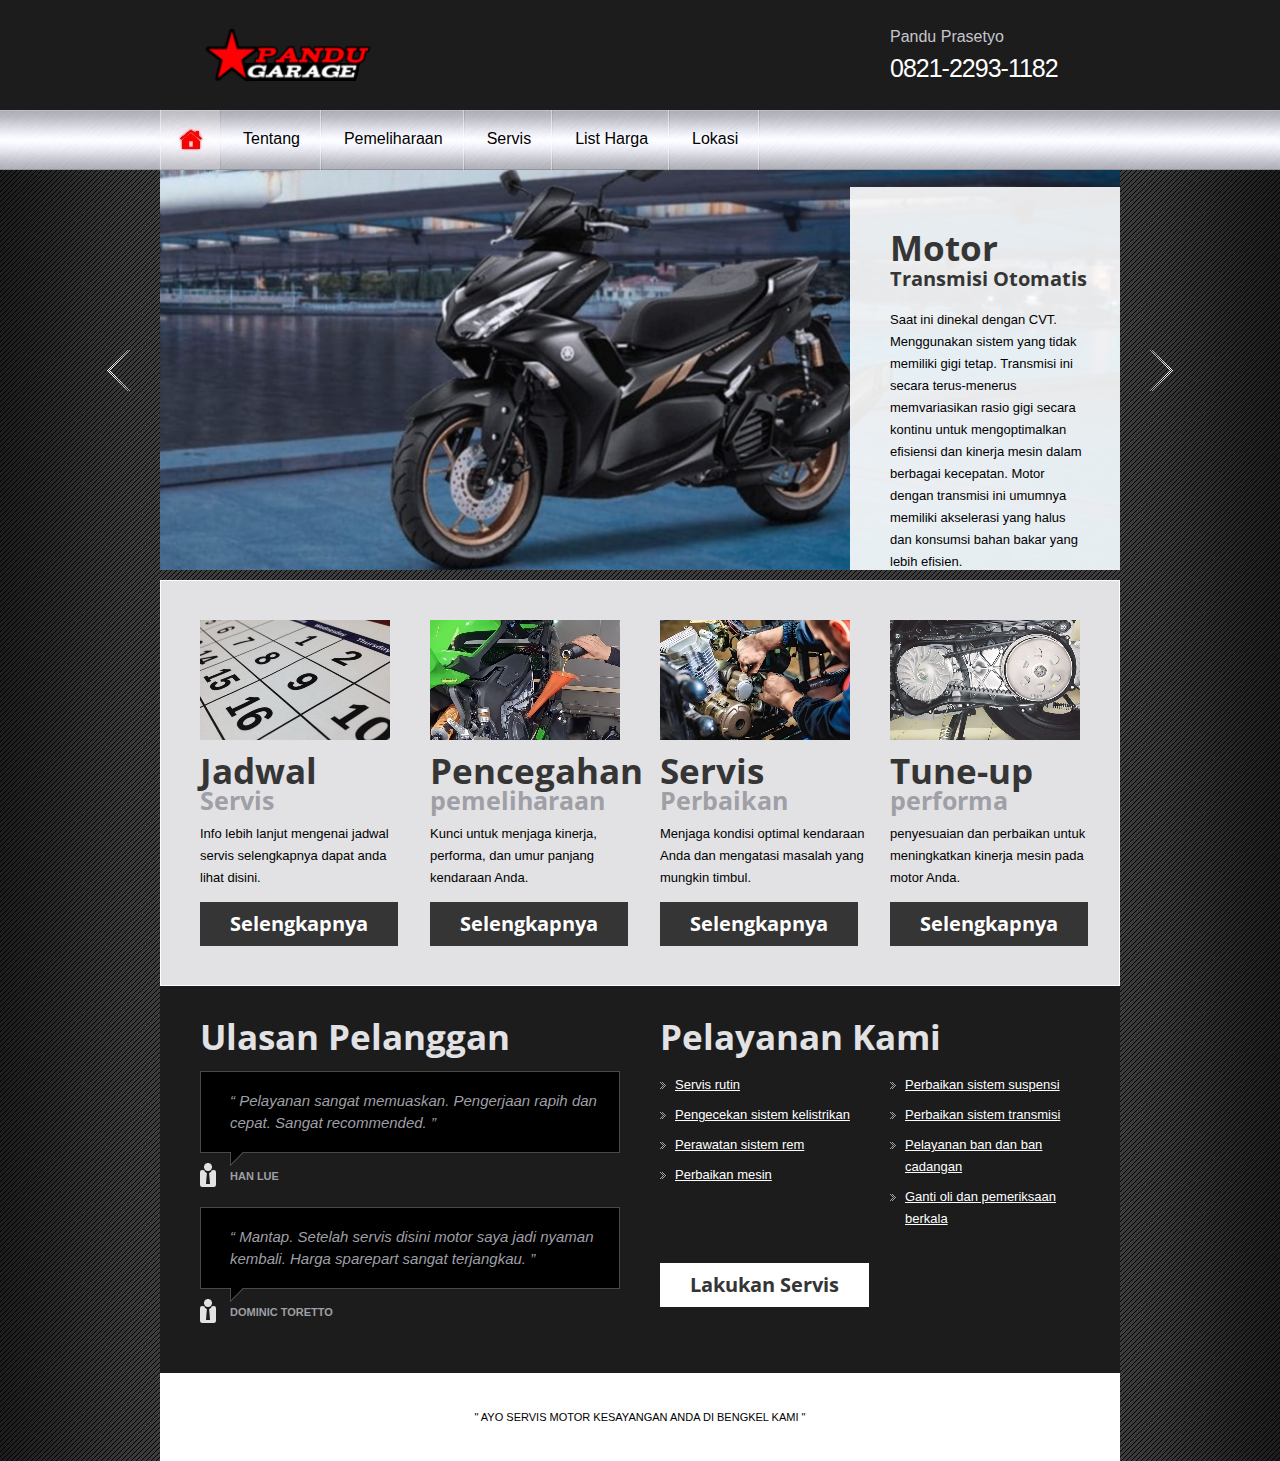
<file: index.html>
<!DOCTYPE html>
<html lang="en">
<head>
<title>Pandu Garage</title>
<meta charset="utf-8">
<link rel="stylesheet" type="text/css" media="screen" href="css/reset.css">
<link rel="stylesheet" type="text/css" media="screen" href="css/style.css">
<link rel="stylesheet" type="text/css" media="screen" href="css/slider.css">
<link href='http://fonts.googleapis.com/css?family=Open+Sans+Condensed:700,300' rel='stylesheet' type='text/css'>
<script src="js/jquery-1.7.min.js"></script>
<script src="js/jquery.easing.1.3.js"></script>
<script src="js/tms-0.4.1.js"></script>
<script>
$(document).ready(function () {
    $('.slider')._TMS({
        show: 0,
        pauseOnHover: true,
        prevBu: '.prev',
        nextBu: '.next',
        playBu: false,
        duration: 500,
        preset: 'fade',
        pagination: true, //'.pagination',true,'<ul></ul>'
        pagNums: false,
        slideshow: 8000,
        numStatus: false,
        banners: 'fromBottom', // fromLeft, fromRight, fromTop, fromBottom
        waitBannerAnimation: false,
        progressBar: false
    })
})
$(function () {
    if ($(window).width() <= 1066) {
        $("#slider .prev").css("left", "55px")
        $("#slider .next").css("right", "55px")
    }
})
</script>
<!--[if lt IE 9]>
<link href='http://fonts.googleapis.com/css?family=Open+Sans+Condensed:300' rel='stylesheet' type='text/css'>
<link href='http://fonts.googleapis.com/css?family=Open+Sans+Condensed:700' rel='stylesheet' type='text/css'>
<script type="text/javascript" src="js/html5.js"></script>
<link rel="stylesheet" type="text/css" media="screen" href="css/ie.css">
<![endif]-->
</head>
<body>
<div class="bg">
  <header>
    <div class="main wrap">
      <h1><a href="index.html"><img src="images/logo.png" alt=""></a></h1>
      <p>Pandu Prasetyo <span>0821-2293-1182 </span></p>
    </div>
    <nav>
      <ul class="menu">
        <li class="current"><a href="index.html" class="home"><img src="images/home.jpg" alt=""></a></li>
        <li><a href="Tentang.html">Tentang</a></li>
        <li><a href="Pemeliharaan.html">Pemeliharaan</a></li>
        <li><a href="Servis.html">Servis</a></li>
        <li><a href="List-Harga.html">List Harga</a></li>
        <li><a href="Lokasi.html">Lokasi</a></li>
      </ul>
      <div class="clear"></div>
    </nav>
  </header>
  <div id="slider">
    <div class="slider-block">
      <div class="slider">
        <ul class="items">
          <li><img src="images/slide-1.jpg" alt="">
            <div class="banner">
              <div><span>Motor</span><strong>Transmisi Otomatis</strong>
                <p>Saat ini dinekal dengan CVT. Menggunakan sistem yang tidak memiliki gigi tetap. Transmisi ini secara terus-menerus memvariasikan rasio gigi secara kontinu untuk mengoptimalkan efisiensi dan kinerja mesin dalam berbagai kecepatan. Motor dengan transmisi ini umumnya memiliki akselerasi yang halus dan konsumsi bahan bakar yang lebih efisien.</p>
            </div>
          </li>
          <li><img src="images/slide-2.jpg" alt="">
            <div class="banner">
              <div><span>Motor</span><strong>Transmisi Semi-Otomatis</strong>
                <p>Dikenal sebagai motor bertransmisi manual dengan kopling otomatis. Motor ini menggunakan sistem semi-otomatis di mana pengemudi masih harus memindahkan tuas gigi, tetapi kopling bekerja secara otomatis. Ini memberikan kemudahan penggunaan yang lebih tinggi daripada transmisi manual tradisional.</p>
            </div>
          </li>
          <li><img src="images/slide-3.jpg" alt="">
            <div class="banner">
              <div><span>Motor</span><strong>Transmisi Manual</strong>
                <p>Memiliki transmisi manual di mana pengemudi harus secara manual mengoperasikan kopling dan mengganti gigi dengan menggunakan tuas gigi. Transmisi manual memberikan kontrol yang lebih langsung dan fleksibilitas dalam mengubah gigi, tetapi membutuhkan keterampilan mengemudi yang lebih tinggi.</p>
            </div>
          </li>
        </ul>
      </div>
      <a href="#" class="prev"></a> <a href="#" class="next"></a> </div>
  </div>
  <section id="content">
    <div class="block-1 box-1">
      <div> <img src="images/page1-img1.jpg" alt="">
        <p class="text-1">Jadwal <strong>Servis</strong></p>
        <p class="upper">Info lebih lanjut mengenai jadwal servis selengkapnya dapat anda lihat disini.</p>
        <a href="Tentang.html" class="button">Selengkapnya</a> </div>
      <div> <img src="images/page1-img2.jpg" alt="">
        <p class="text-1">Pencegahan <strong>pemeliharaan</strong></p>
        <p class="upper">Kunci untuk menjaga kinerja, performa, dan umur panjang kendaraan Anda.</p>
        <a href="Pemeliharaan.html" class="button">Selengkapnya</a> </div>
      <div> <img src="images/page1-img3.jpg" alt="">
        <p class="text-1">Servis <strong>Perbaikan</strong></p>
        <p class="upper">Menjaga kondisi optimal kendaraan Anda dan mengatasi masalah yang mungkin timbul.</p>
        <a href="Servis.html" class="button">Selengkapnya</a> </div>
      <div class="last"> <img src="images/page1-img4.jpg" alt="">
        <p class="text-1">Tune-up <strong>performa</strong></p>
        <p class="upper">penyesuaian dan perbaikan untuk meningkatkan kinerja mesin pada motor Anda.</p>
        <a href="List-Harga.html" class="button">Selengkapnya</a> </div>
    </div>
    <div class="block-2 wrap pad-2">
      <div class="box-2">
        <h2 class="clr-1">Ulasan Pelanggan</h2>
        <div class="comments">
          <div> “ Pelayanan sangat memuaskan. Pengerjaan rapih dan cepat. Sangat recommended. ”
            <div class="comments-corner"></div>
          </div>
          <a href="#">Han Lue</a> </div>
        <div class="comments">
          <div> “ Mantap. Setelah servis disini motor saya jadi nyaman kembali. Harga sparepart sangat terjangkau. ”
            <div class="comments-corner"></div>
          </div>
          <a href="#">Dominic Toretto</a> </div>
      </div>
      <div class="box-3">
        <h2 class="clr-1">Pelayanan Kami</h2>
        <div class="wrap">
          <ul class="list-1">
            <li><a href="#">Servis rutin</a></li>
            <li><a href="#">Pengecekan sistem kelistrikan</a></li>
            <li><a href="#">Perawatan sistem rem</a></li>
            <li><a href="#">Perbaikan mesin</a></li>
          </ul>
          <ul class="list-1 last">
            <li><a href="#">Perbaikan sistem suspensi</a></li>
            <li><a href="#">Perbaikan sistem transmisi</a></li>
            <li><a href="#">Pelayanan ban dan ban cadangan</a></li>
            <li><a href="#">Ganti oli dan pemeriksaan berkala</a></li>
          </ul>
        </div>
        <a href="Lokasi.html" class="button-2">Lakukan Servis</a> </div>
    </div>
  </section>
  <footer>" Ayo servis motor kesayangan anda di bengkel kami "</a></footer>
</div>
</body>
</html>
</file>
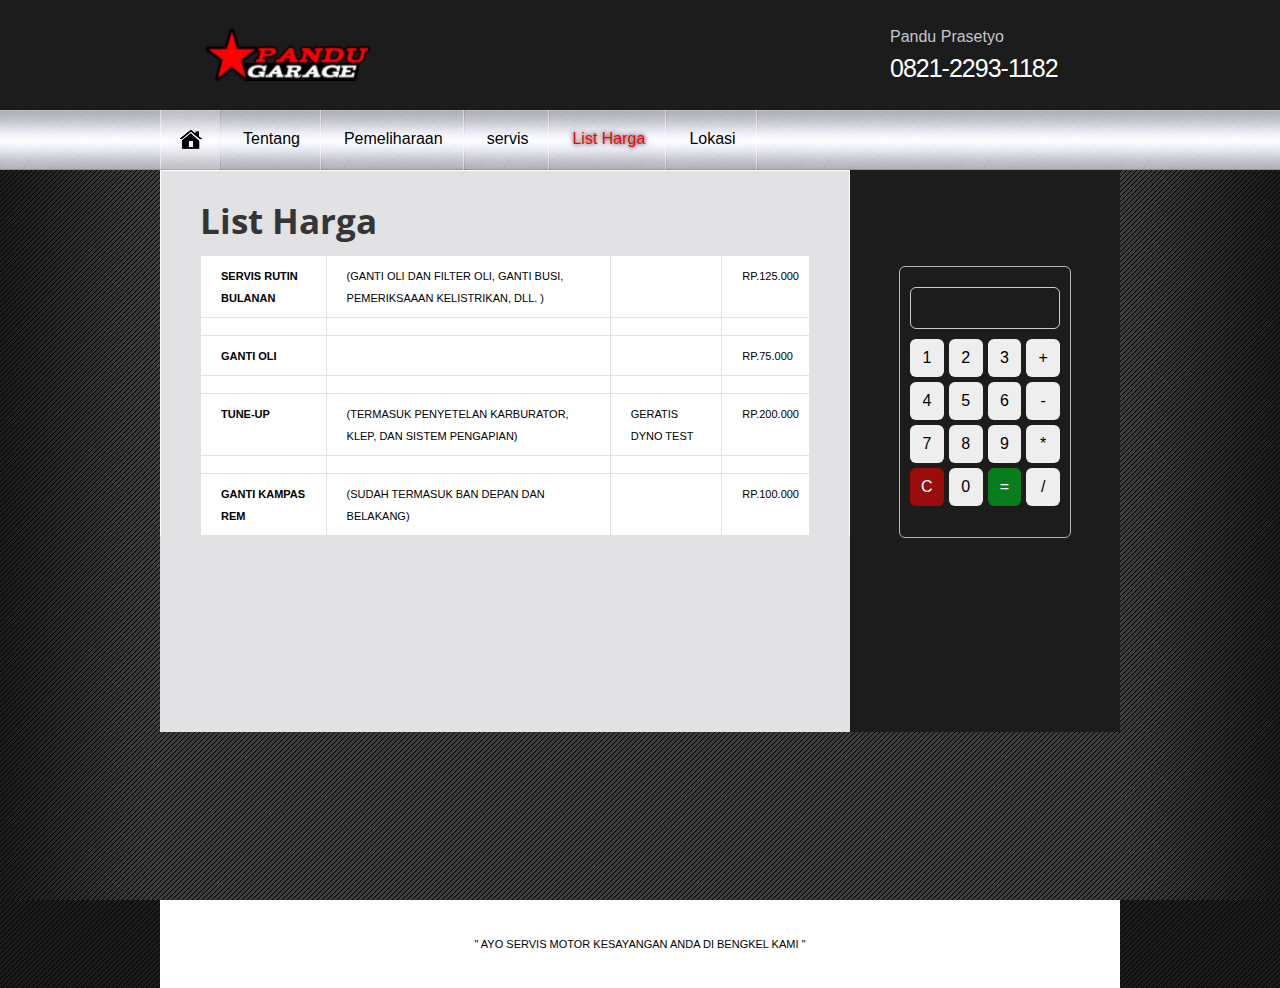
<file: List-Harga.html>
<!DOCTYPE html>
<html lang="en">
<head>
<title>Pandu Garage | List Harga</title>
<meta charset="utf-8">
<link rel="stylesheet" type="text/css" media="screen" href="css/reset.css">
<link rel="stylesheet" type="text/css" media="screen" href="css/style.css">
<link href='http://fonts.googleapis.com/css?family=Open+Sans+Condensed:700,300' rel='stylesheet' type='text/css'>
<script src="js/jquery-1.7.min.js"></script>
<script src="js/jquery.easing.1.3.js"></script>
<!--[if lt IE 9]>
<link href='http://fonts.googleapis.com/css?family=Open+Sans+Condensed:300' rel='stylesheet' type='text/css'>
<link href='http://fonts.googleapis.com/css?family=Open+Sans+Condensed:700' rel='stylesheet' type='text/css'>
<script type="text/javascript" src="js/html5.js"></script>
<link rel="stylesheet" type="text/css" media="screen" href="css/ie.css">
<![endif]-->
</head>
<body>
<div class="bg">
  <header>
    <div class="main wrap">
      <h1><a href="index.html"><img src="images/logo.png" alt=""></a></h1>
      <p>Pandu Prasetyo <span>0821-2293-1182</span></p>
    </div>
    <nav>
      <ul class="menu">
        <li><a href="index.html" class="home"><img src="images/home.jpg" alt=""></a></li>
        <li><a href="Tentang.html">Tentang</a></li>
        <li><a href="Pemeliharaan.html">Pemeliharaan</a></li>
        <li><a href="Servis.html">servis</a></li>
        <li class="current"><a href="List-Harga.html">List Harga</a></li>
        <li><a href="Lokasi.html">Lokasi</a></li>
      </ul>
      <div class="clear"></div>
    </nav>
  </header>
  <section id="content">
    <div class="sub-page">
      <div class="sub-page-left box-9">
        <h2 class="p4">List Harga</h2>
        <table>
          <tr>
            <td>Servis rutin bulanan</td>
            <td>(Ganti oli dan filter oli, ganti busi, Pemeriksaaan kelistrikan, dll. )</td>
            <td></td>
            <td>RP.125.000</td>
          </tr>
          <tr>
            <td></td>
            <td></td>
            <td></td>
            <td></td>
          </tr>
          <tr>
            <td>Ganti oli</td>
            <td></td>
            <td></td>
            <td>RP.75.000 </td>
          </tr>
          <tr>
            <td></td>
            <td></td>
            <td></td>
            <td></td>
          </tr>
          <tr>
            <td>Tune-up</td>
            <td>(termasuk penyetelan karburator, klep, dan sistem pengapian)</td>
            <td>Geratis dyno test</td>
            <td>RP.200.000</td>
          </tr>
          <tr>
            <td></td>
            <td></td>
            <td></td>
            <td></td>
          </tr>
          <tr>
            <td>Ganti kampas rem</td>
            <td>(sudah termasuk ban depan dan belakang)</td>
            <td></td>
            <td>rp.100.000</td>
          </tr>
        </table>
      </div>
      <div class="sub-page-right">
        <br>
        <br>
        <br>
        <div class="calculator">
          <div class="output">
            <span class="result"></span>
          </div>
          <div class="buttons">
            <button>1</button>
            <button>2</button>
            <button>3</button>
            <button>+</button>
            <button>4</button>
            <button>5</button>
            <button>6</button>
            <button>-</button>
            <button>7</button>
            <button>8</button>
            <button>9</button>
            <button>*</button>
            <button class="bg-red">C</button>
            <button>0</button>
            <button class="bg-green">=</button>
            <button>/</button>
          </div>
        </div>
        <p> <br> <br> <br> <br> <br> <br> <br> </p>
        </div>  
      </div>
    </div>
  </section>
  <footer>" Ayo servis motor kesayangan anda di bengkel kami "</a></footer>
</div>
</body>
</html>
</file>
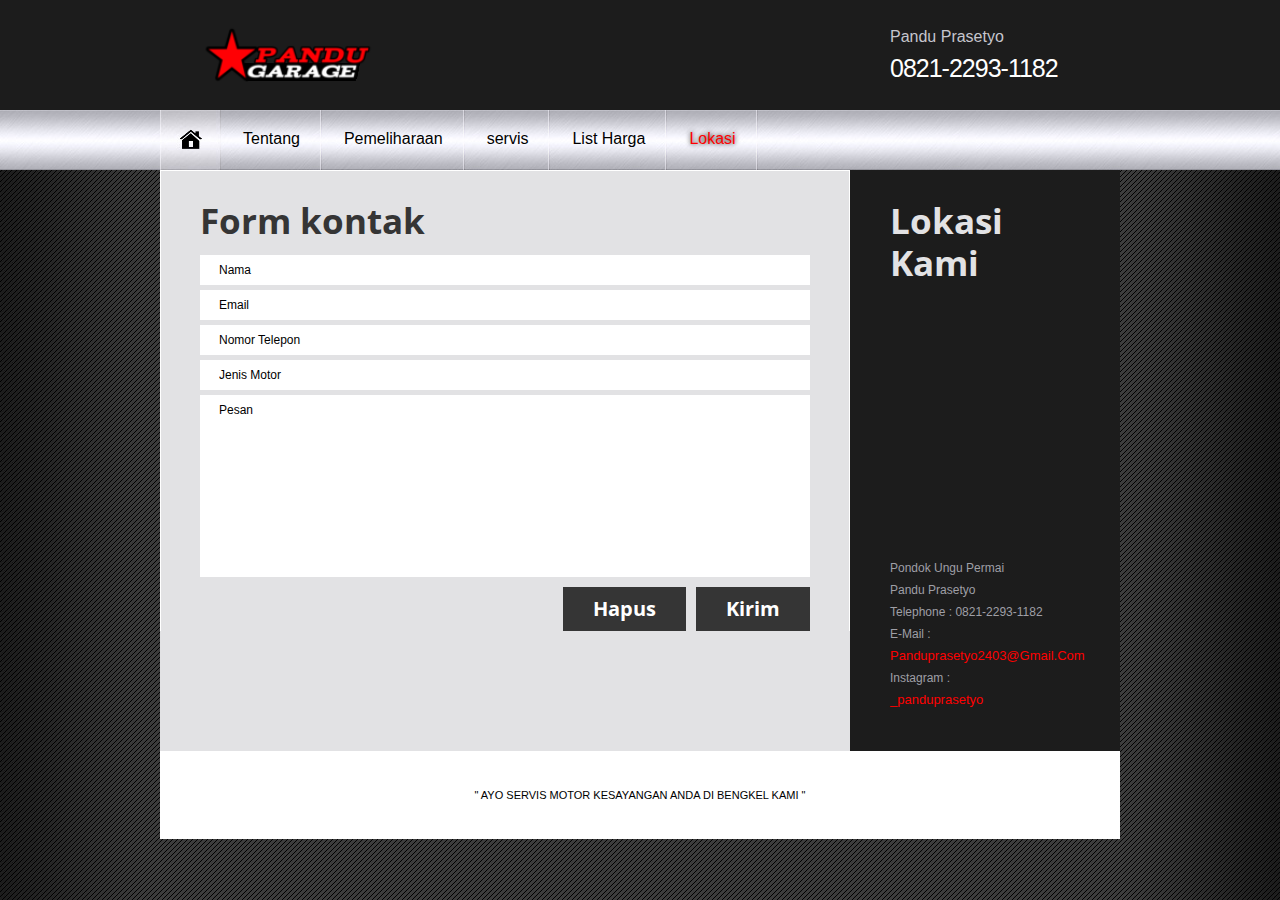
<file: Lokasi.html>
<!DOCTYPE html>
<html lang="en">
<head>
<title>Pandu Garage | Lokasi</title>
<meta charset="utf-8">
<link rel="stylesheet" type="text/css" media="screen" href="css/reset.css">
<link rel="stylesheet" type="text/css" media="screen" href="css/style.css">
<link href='http://fonts.googleapis.com/css?family=Open+Sans+Condensed:700,300' rel='stylesheet' type='text/css'>
<script src="js/jquery-1.7.min.js"></script>
<script src="js/jquery.easing.1.3.js"></script>
<!--[if lt IE 9]>
<link href='http://fonts.googleapis.com/css?family=Open+Sans+Condensed:300' rel='stylesheet' type='text/css'>
<link href='http://fonts.googleapis.com/css?family=Open+Sans+Condensed:700' rel='stylesheet' type='text/css'>
<script type="text/javascript" src="js/html5.js"></script>
<link rel="stylesheet" type="text/css" media="screen" href="css/ie.css">
<![endif]-->
</head>
<body>
<div class="bg">
  <header>
    <div class="main wrap">
      <h1><a href="index.html"><img src="images/logo.png" alt=""></a></h1>
      <p>Pandu Prasetyo <span>0821-2293-1182</span></p>
    </div>
    <nav>
      <ul class="menu">
        <li><a href="index.html" class="home"><img src="images/home.jpg" alt=""></a></li>
        <li><a href="Tentang.html">Tentang</a></li>
        <li><a href="Pemeliharaan.html">Pemeliharaan</a></li>
        <li><a href="Servis.html">servis</a></li>
        <li><a href="List-Harga.html">List Harga</a></li>
        <li class="current"><a href="Lokasi.html">Lokasi</a></li>
      </ul>
      <div class="clear"></div>
    </nav>
  </header>
  <section id="content">
    <div class="sub-page">
      <div class="sub-page-left box-9">
        <h2>Form kontak</h2>
        <form id="form" method="post" action="#">
          <fieldset>
            <label>
              <input type="text" value="Nama" onBlur="if(this.value=='') this.value='Nama'" onFocus="if(this.value =='Nama' ) this.value=''">
            </label>
            <label>
              <input type="text" value="Email" onBlur="if(this.value=='') this.value='Email'" onFocus="if(this.value =='Email' ) this.value=''">
            </label>
            <label>
              <input type="text" value="Nomor Telepon" onBlur="if(this.value=='') this.value='Nomor Telepon'" onFocus="if(this.value =='Nomor Telepon' ) this.value=''">
            </label>
            <label>
              <input type="text" value="Jenis Motor" onBlur="if(this.value=='') this.value='Jenis Motor'" onFocus="if(this.value =='Jenis Motor' ) this.value=''">
            </label>
            <label>
              <textarea onBlur="if(this.value==''){this.value='Pesan'}" onFocus="if(this.value=='Pesan'){this.value=''}">Pesan</textarea>
            </label>
            <div class="btns"><a href="Lokasi.html" class="button">Hapus</a><a href="index.html" class="button" onClick="document.getElementById('form').submit()">Kirim</a></div>
          </fieldset>
        </form>
      </div>
      <div class="sub-page-right">
        <h2>Lokasi Kami</h2>
        <div class="map">
          <iframe src="https://www.google.com/maps/embed?pb=!1m18!1m12!1m3!1d3966.621598826766!2d107.01435949999996!3d-6.1813739000000005!2m3!1f0!2f0!3f0!3m2!1i1024!2i768!4f13.1!3m3!1m2!1s0x2e6989635d5dbd89%3A0x18588d4a16778c02!2sTaman%20Kavling%20Wisata%20Taman%20Asri%20Blok%20A%20Marakhas%20Square%20Pondok%20Ungu%20Permai!5e0!3m2!1sen!2sus!4v1685294769137!5m2!1sen!2sus" width="600" height="450" style="border:0;" allowfullscreen="" loading="lazy" referrerpolicy="no-referrer-when-downgrade"></iframe>
        </div>
        <dl class="adr">
          <dt>Pondok Ungu Permai <br>
            Pandu Prasetyo</dt>
          <dd>Telephone : 0821-2293-1182</dd>
          <dd>E-mail :<br> <a href="#" class="link">panduprasetyo2403@gmail.com</a></dd>
          <dd>Instagram :<br> <a href="#" class="link">_panduprasetyo</a></dd>
        </dl>
      </div>
    </div>
  </section>
  <footer>" Ayo servis motor kesayangan anda di bengkel kami "</a></footer>
</div>
</body>
</html>
</file>
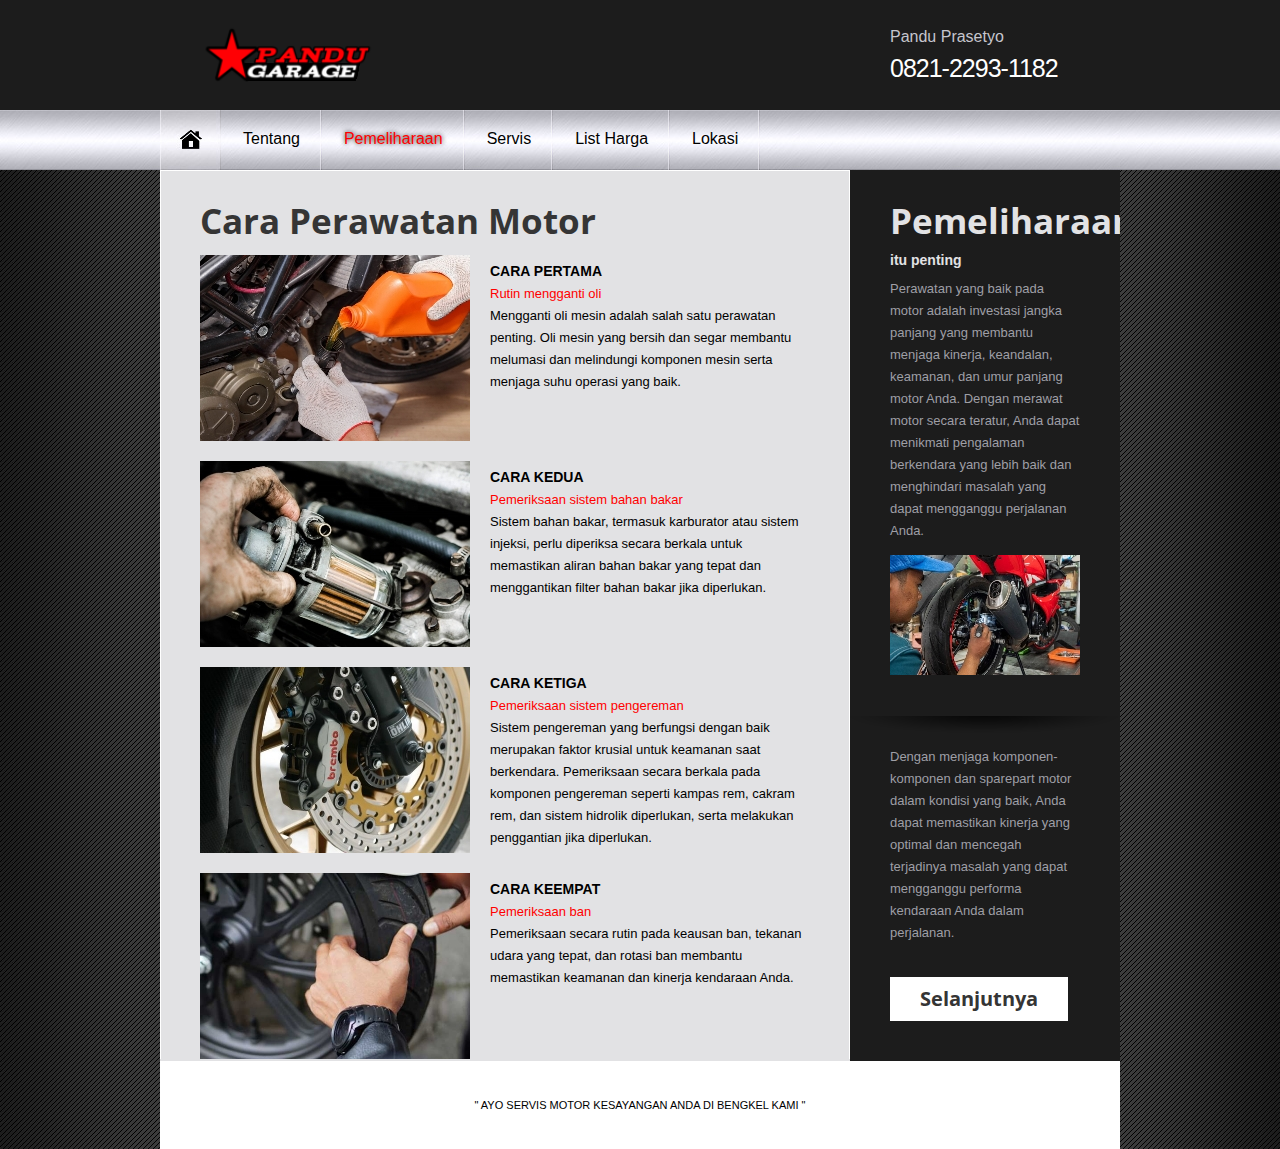
<file: Pemeliharaan.html>
<!DOCTYPE html>
<html lang="en">
<head>
<title>Pandu Garage | Pemeliharaan</title>
<meta charset="utf-8">
<link rel="stylesheet" type="text/css" media="screen" href="css/reset.css">
<link rel="stylesheet" type="text/css" media="screen" href="css/style.css">
<link href='http://fonts.googleapis.com/css?family=Open+Sans+Condensed:700,300' rel='stylesheet' type='text/css'>
<script src="js/jquery-1.7.min.js"></script>
<script src="js/jquery.easing.1.3.js"></script>
<!--[if lt IE 9]>
<link href='http://fonts.googleapis.com/css?family=Open+Sans+Condensed:300' rel='stylesheet' type='text/css'>
<link href='http://fonts.googleapis.com/css?family=Open+Sans+Condensed:700' rel='stylesheet' type='text/css'>
<script type="text/javascript" src="js/html5.js"></script>
<link rel="stylesheet" type="text/css" media="screen" href="css/ie.css">
<![endif]-->
</head>
<body>
<div class="bg">
  <header>
    <div class="main wrap">
      <h1><a href="index.html"><img src="images/logo.png" alt=""></a></h1>
      <p>Pandu Prasetyo <span>0821-2293-1182</span></p>
    </div>
    <nav>
      <ul class="menu">
        <li><a href="index.html" class="home"><img src="images/home.jpg" alt=""></a></li>
        <li><a href="Tentang.html">Tentang</a></li>
        <li class="current"><a href="Pemeliharaan.html">Pemeliharaan</a></li>
        <li><a href="Servis.html">Servis</a></li>
        <li><a href="List-Harga.html">List Harga</a></li>
        <li><a href="Lokasi.html">Lokasi</a></li>
      </ul>
      <div class="clear"></div>
    </nav>
  </header>
  <section id="content">
    <div class="sub-page">
      <div class="sub-page-left">
        <h2 class="p4">Cara Perawatan Motor</h2>
        <div class="box-6"> <img src="images/page3-img1.jpg" alt="" class="img-indent-2">
          <div class="extra-wrap">
            <p class="text-2">Cara pertama</p>
            <a href="#" class="link">Rutin mengganti oli</a>
            <p class="upper">Mengganti oli mesin adalah salah satu perawatan penting. Oli mesin yang bersih dan segar membantu melumasi dan melindungi komponen mesin serta menjaga suhu operasi yang baik.</p>
          </div>
        </div>
        <div class="box-6 top-2"> <img src="images/page3-img2.jpg" alt="" class="img-indent-2">
          <div class="extra-wrap">
            <p class="text-2">Cara Kedua</p>
            <a href="#" class="link">Pemeriksaan sistem bahan bakar</a>
            <p class="upper">Sistem bahan bakar, termasuk karburator atau sistem injeksi, perlu diperiksa secara berkala untuk memastikan aliran bahan bakar yang tepat dan menggantikan filter bahan bakar jika diperlukan.</p>
          </div>
        </div>
        <div class="box-6 top-2"> <img src="images/page3-img3.jpg" alt="" class="img-indent-2">
          <div class="extra-wrap">
            <p class="text-2">Cara ketiga</p>
            <a href="#" class="link">Pemeriksaan sistem pengereman</a>
            <p class="upper">Sistem pengereman yang berfungsi dengan baik merupakan faktor krusial untuk keamanan saat berkendara. Pemeriksaan secara berkala pada komponen pengereman seperti kampas rem, cakram rem, dan sistem hidrolik diperlukan, serta melakukan penggantian jika diperlukan.</p>
          </div>
        </div>
        <div class="box-6 top-2"> <img src="images/page3-img4.jpg" alt="" class="img-indent-2">
          <div class="extra-wrap">
            <p class="text-2">Cara Keempat</p>
            <a href="#" class="link">Pemeriksaan ban</a>
            <p class="upper">Pemeriksaan secara rutin pada keausan ban, tekanan udara yang tepat, dan rotasi ban membantu memastikan keamanan dan kinerja kendaraan Anda.</p>
          </div>
        </div>
      </div>
      <div class="sub-page-right">
        <div class="shadow box-7 bot-2">
          <h2 class="p2">Pemeliharaan</h2>
          <p class="text-3 p2">itu penting</p>
          <p class="upper">Perawatan yang baik pada motor adalah investasi jangka panjang yang membantu menjaga kinerja, keandalan, keamanan, dan umur panjang motor Anda. Dengan merawat motor secara teratur, Anda dapat menikmati pengalaman berkendara yang lebih baik dan menghindari masalah yang dapat mengganggu perjalanan Anda.</p>
          <img src="images/page3-img5.jpg" alt="">
        </div>
        <p class="upper">Dengan menjaga komponen-komponen dan sparepart motor dalam kondisi yang baik, Anda dapat memastikan kinerja yang optimal dan mencegah terjadinya masalah yang dapat mengganggu performa kendaraan Anda dalam perjalanan.</p>
        <a href="Servis.html" class="button-2 top-3">Selanjutnya</a> </div>
    </div>
  </section>
  <footer>" Ayo servis motor kesayangan anda di bengkel kami "</a></footer>
</div>
</body>
</html>
</file>
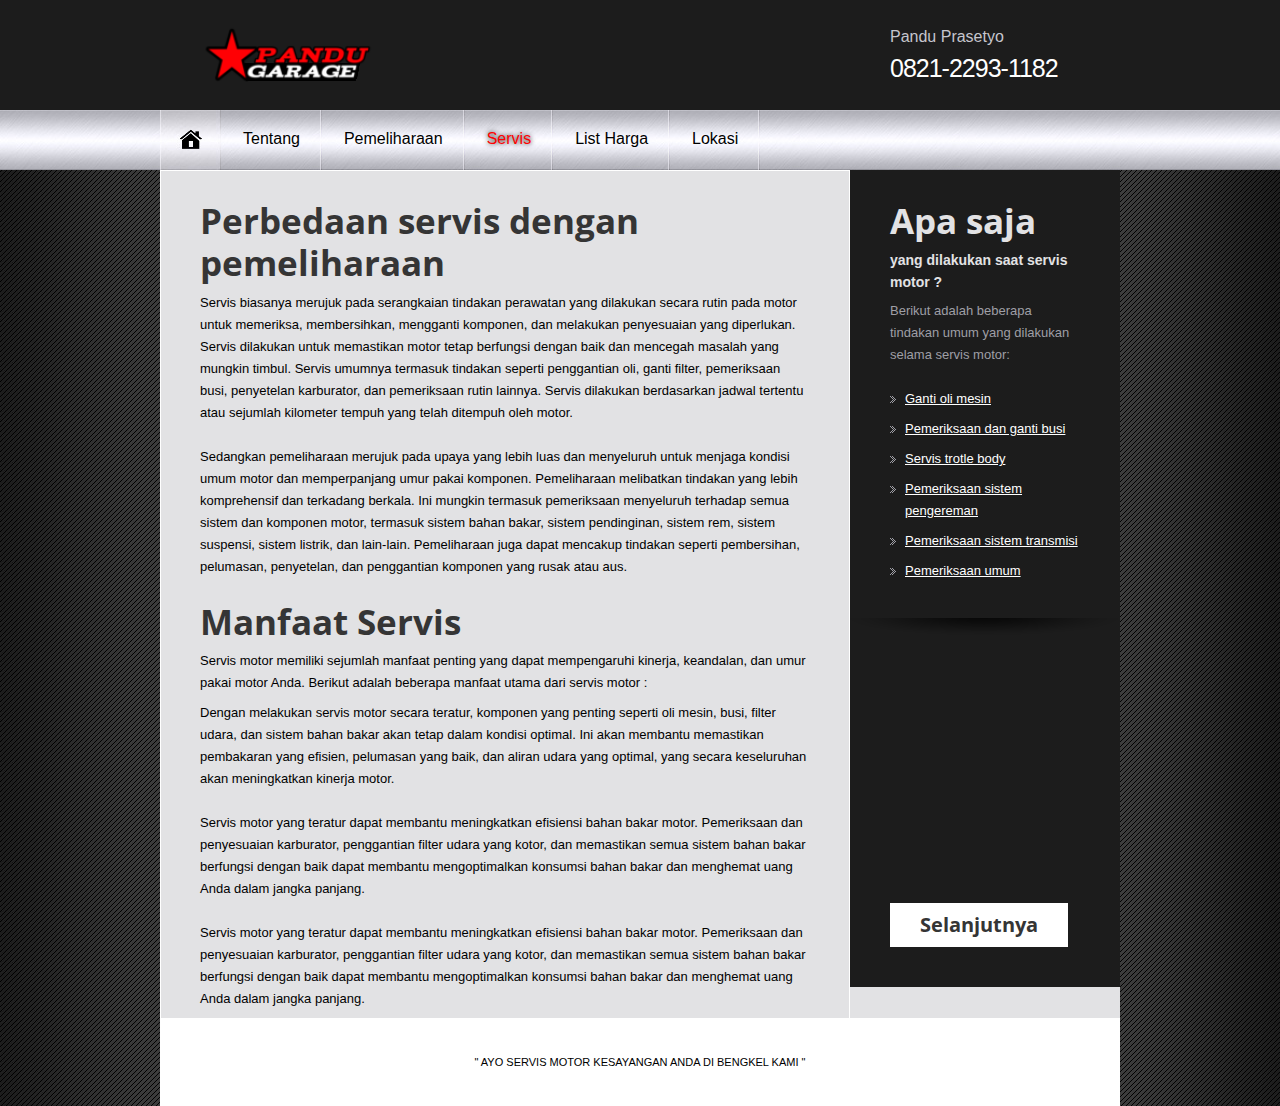
<file: Servis.html>
<!DOCTYPE html>
<html lang="en">
<head>
<title>Pandu Garage | Servis</title>
<meta charset="utf-8">
<link rel="stylesheet" type="text/css" media="screen" href="css/reset.css">
<link rel="stylesheet" type="text/css" media="screen" href="css/style.css">
<link href='http://fonts.googleapis.com/css?family=Open+Sans+Condensed:700,300' rel='stylesheet' type='text/css'>
<script src="js/jquery-1.7.min.js"></script>
<script src="js/jquery.easing.1.3.js"></script>
<!--[if lt IE 9]>
<link href='http://fonts.googleapis.com/css?family=Open+Sans+Condensed:300' rel='stylesheet' type='text/css'>
<link href='http://fonts.googleapis.com/css?family=Open+Sans+Condensed:700' rel='stylesheet' type='text/css'>
<script type="text/javascript" src="js/html5.js"></script>
<link rel="stylesheet" type="text/css" media="screen" href="css/ie.css">
<![endif]-->
</head>
<body>
<div class="bg">
  <header>
    <div class="main wrap">
      <h1><a href="index.html"><img src="images/logo.png" alt=""></a></h1>
      <p>Pandu Prasetyo <span>0821-2293-1182</span></p>
    </div>
    <nav>
      <ul class="menu">
        <li><a href="index.html" class="home"><img src="images/home.jpg" alt=""></a></li>
        <li><a href="Tentang.html">Tentang</a></li>
        <li><a href="Pemeliharaan.html">Pemeliharaan</a></li>
        <li class="current"><a href="Servis.html">Servis</a></li>
        <li><a href="List-Harga.html">List Harga</a></li>
        <li><a href="Lokasi.html">Lokasi</a></li>
      </ul>
      <div class="clear"></div>
    </nav>
  </header>
  <section id="content">
    <div class="sub-page">
      <div class="sub-page-left box-9">
        <h2 class="p5">Perbedaan servis dengan pemeliharaan</h2>
        <p class="upper"> Servis biasanya merujuk pada serangkaian tindakan perawatan yang dilakukan secara rutin pada motor untuk memeriksa, membersihkan, mengganti komponen, dan melakukan penyesuaian yang diperlukan. Servis dilakukan untuk memastikan motor tetap berfungsi dengan baik dan mencegah masalah yang mungkin timbul. Servis umumnya termasuk tindakan seperti penggantian oli, ganti filter, pemeriksaan busi, penyetelan karburator, dan pemeriksaan rutin lainnya. Servis dilakukan berdasarkan jadwal tertentu atau sejumlah kilometer tempuh yang telah ditempuh oleh motor.</p>
        <br>
        <p class="upper">Sedangkan pemeliharaan merujuk pada upaya yang lebih luas dan menyeluruh untuk menjaga kondisi umum motor dan memperpanjang umur pakai komponen. Pemeliharaan melibatkan tindakan yang lebih komprehensif dan terkadang berkala. Ini mungkin termasuk pemeriksaan menyeluruh terhadap semua sistem dan komponen motor, termasuk sistem bahan bakar, sistem pendinginan, sistem rem, sistem suspensi, sistem listrik, dan lain-lain. Pemeliharaan juga dapat mencakup tindakan seperti pembersihan, pelumasan, penyetelan, dan penggantian komponen yang rusak atau aus.</p>
        
        <h2 class="top-5 p2">Manfaat Servis</h2>
        <p class="upper p5">Servis motor memiliki sejumlah manfaat penting yang dapat mempengaruhi kinerja, keandalan, dan umur pakai motor Anda. Berikut adalah beberapa manfaat utama dari servis motor :</p>
        <p class="upper p5">Dengan melakukan servis motor secara teratur, komponen yang penting seperti oli mesin, busi, filter udara, dan sistem bahan bakar akan tetap dalam kondisi optimal. Ini akan membantu memastikan pembakaran yang efisien, pelumasan yang baik, dan aliran udara yang optimal, yang secara keseluruhan akan meningkatkan kinerja motor.
          <br><br>Servis motor yang teratur dapat membantu meningkatkan efisiensi bahan bakar motor. Pemeriksaan dan penyesuaian karburator, penggantian filter udara yang kotor, dan memastikan semua sistem bahan bakar berfungsi dengan baik dapat membantu mengoptimalkan konsumsi bahan bakar dan menghemat uang Anda dalam jangka panjang.
          <br><br>Servis motor yang teratur dapat membantu meningkatkan efisiensi bahan bakar motor. Pemeriksaan dan penyesuaian karburator, penggantian filter udara yang kotor, dan memastikan semua sistem bahan bakar berfungsi dengan baik dapat membantu mengoptimalkan konsumsi bahan bakar dan menghemat uang Anda dalam jangka panjang.</p>
      </div>
      <div class="sub-page-right">
        <div class="shadow box-8 bot-2">
          <h2 class="p2">Apa saja</h2>
          <p class="text-3 p2">yang dilakukan saat servis motor ?</p>
          <p class="upper">Berikut adalah beberapa tindakan umum yang dilakukan selama servis motor:</p>
          <br>
          <ul class="list-1">
            <li><a href="#">Ganti oli mesin</a></li>
            <li><a href="#">Pemeriksaan dan ganti busi</a></li>
            <li><a href="#">Servis trotle body</a></li>
            <li><a href="#">Pemeriksaan sistem pengereman</a></li>
            <li><a href="#">Pemeriksaan sistem transmisi</a></li>
            <li><a href="#">Pemeriksaan umum</a></li>
          </ul>
        </div>
        <h2 class="p3"></h2>
        <canvas id="canvas" width="200" height="200"
        style="background-color:#1c1c1c">
        </canvas>
<script>
var canvas = document.getElementById("canvas");
var ctx = canvas.getContext("2d");
var radius = canvas.height / 2;
ctx.translate(radius, radius);
radius = radius * 0.90
setInterval(drawClock, 1000);

function drawClock() {
  drawFace(ctx, radius);
  drawNumbers(ctx, radius);
  drawTime(ctx, radius);
}

function drawFace(ctx, radius) {
  var grad;
  ctx.beginPath();
  ctx.arc(0, 0, radius, 0, 2*Math.PI);
  ctx.fillStyle = 'white';
  ctx.fill();
  grad = ctx.createRadialGradient(0,0,radius*0.95, 0,0,radius*1.05);
  grad.addColorStop(0, '#333');
  grad.addColorStop(0.5, 'white');
  grad.addColorStop(1, '#333');
  ctx.strokeStyle = grad;
  ctx.lineWidth = radius*0.1;
  ctx.stroke();
  ctx.beginPath();
  ctx.arc(0, 0, radius*0.1, 0, 2*Math.PI);
  ctx.fillStyle = '#333';
  ctx.fill();
}

function drawNumbers(ctx, radius) {
  var ang;
  var num;
  ctx.font = radius*0.15 + "px arial";
  ctx.textBaseline="middle";
  ctx.textAlign="center";
  for(num = 1; num < 13; num++){
    ang = num * Math.PI / 6;
    ctx.rotate(ang);
    ctx.translate(0, -radius*0.85);
    ctx.rotate(-ang);
    ctx.fillText(num.toString(), 0, 0);
    ctx.rotate(ang);
    ctx.translate(0, radius*0.85);
    ctx.rotate(-ang);
  }
}

function drawTime(ctx, radius){
    var now = new Date();
    var hour = now.getHours();
    var minute = now.getMinutes();
    var second = now.getSeconds();
    //hour
    hour=hour%12;
    hour=(hour*Math.PI/6)+
    (minute*Math.PI/(6*60))+
    (second*Math.PI/(360*60));
    drawHand(ctx, hour, radius*0.5, radius*0.07);
    //minute
    minute=(minute*Math.PI/30)+(second*Math.PI/(30*60));
    drawHand(ctx, minute, radius*0.8, radius*0.07);
    // second
    second=(second*Math.PI/30);
    drawHand(ctx, second, radius*0.9, radius*0.02);
}

function drawHand(ctx, pos, length, width) {
    ctx.beginPath();
    ctx.lineWidth = width;
    ctx.lineCap = "round";
    ctx.moveTo(0,0);
    ctx.rotate(pos);
    ctx.lineTo(0, -length);
    ctx.stroke();
    ctx.rotate(-pos);
}
</script>
     <br>
      <a href="List-Harga.html" class="button-2 top-4">Selanjutnya</a> </div>
    </div>
  </section>
  <footer>" Ayo servis motor kesayangan anda di bengkel kami "</a></footer>
</div>
</body>
</html>
</file>
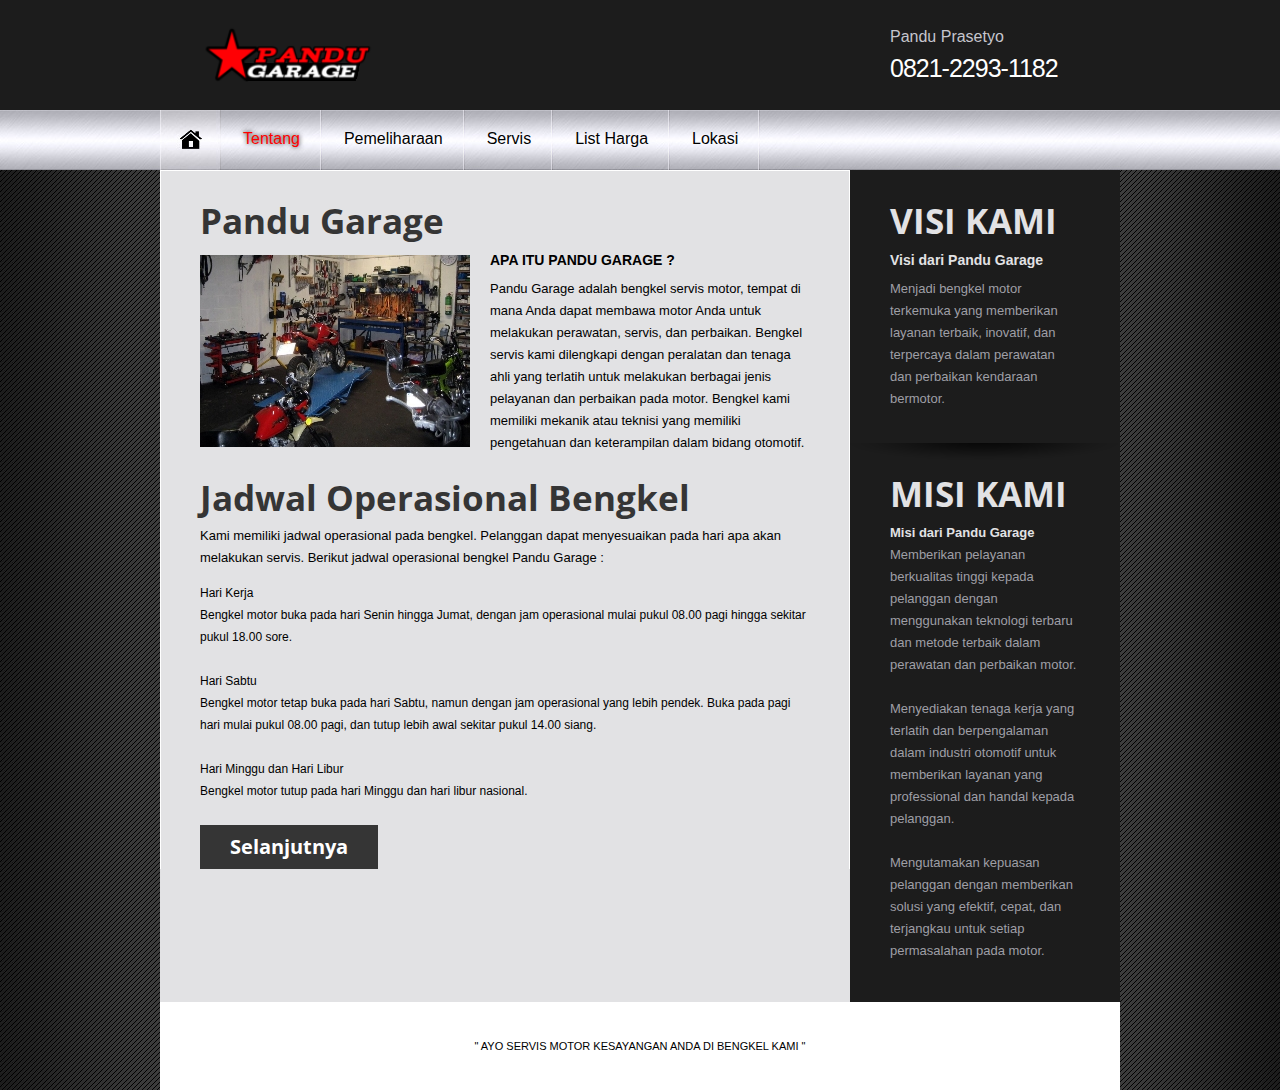
<file: Tentang.html>
<!DOCTYPE html>
<html lang="en">
<head>
<title>Pandu Garage | Tentang</title>
<meta charset="utf-8">
<link rel="stylesheet" type="text/css" media="screen" href="css/reset.css">
<link rel="stylesheet" type="text/css" media="screen" href="css/style.css">
<link href='http://fonts.googleapis.com/css?family=Open+Sans+Condensed:700,300' rel='stylesheet' type='text/css'>
<script src="js/jquery-1.7.min.js"></script>
<script src="js/jquery.easing.1.3.js"></script>
<!--[if lt IE 9]>
<link href='http://fonts.googleapis.com/css?family=Open+Sans+Condensed:300' rel='stylesheet' type='text/css'>
<link href='http://fonts.googleapis.com/css?family=Open+Sans+Condensed:700' rel='stylesheet' type='text/css'>
<script type="text/javascript" src="js/html5.js"></script>
<link rel="stylesheet" type="text/css" media="screen" href="css/ie.css">
<![endif]-->
</head>
<body>
<div class="bg">
  <header>
    <div class="main wrap">
      <h1><a href="index.html"><img src="images/logo.png" alt=""></a></h1>
      <p>Pandu Prasetyo <span>0821-2293-1182</span></p>
    </div>
    <nav>
      <ul class="menu">
        <li><a href="index.html" class="home"><img src="images/home.jpg" alt=""></a></li>
        <li class="current"><a href="Tentang.html">Tentang</a></li>
        <li><a href="Pemeliharaan.html">Pemeliharaan</a></li>
        <li><a href="Servis.html">Servis</a></li>
        <li><a href="List-Harga.html">List Harga</a></li>
        <li><a href="Lokasi.html">Lokasi</a></li>
      </ul>
      <div class="clear"></div>
    </nav>
  </header>
  <section id="content">
    <div class="sub-page">
      <div class="sub-page-left">
        <h2 class="p2">Pandu Garage</h2>
        <div class="wrap"> <img src="images/page2-img1.jpg" alt="" class="img-indent">
          <div class="extra-wrap">
            <p class="text-2 p2">Apa itu Pandu Garage ?</p>
            <p class="upper">Pandu Garage adalah bengkel servis motor, tempat di mana Anda dapat membawa motor Anda untuk melakukan perawatan, servis, dan perbaikan. Bengkel servis kami dilengkapi dengan peralatan dan tenaga ahli yang terlatih untuk melakukan berbagai jenis pelayanan dan perbaikan pada motor. Bengkel kami memiliki mekanik atau teknisi yang memiliki pengetahuan dan keterampilan dalam bidang otomotif.</p>
          </div>
        </div>
        <h2 class="top-1 p3">Jadwal Operasional Bengkel</h2>
        <p class="upper">Kami memiliki jadwal operasional pada bengkel. Pelanggan dapat menyesuaikan pada hari apa akan melakukan servis.
          Berikut jadwal operasional bengkel Pandu Garage :
        </p>
        <div class="box-4">
         <p> Hari Kerja <br>Bengkel motor buka pada hari Senin hingga Jumat, dengan jam operasional mulai pukul 08.00 pagi hingga sekitar pukul 18.00 sore.
          <br><br>Hari Sabtu <br> Bengkel motor tetap buka pada hari Sabtu, namun dengan jam operasional yang lebih pendek. Buka pada pagi hari mulai pukul 08.00 pagi, dan tutup lebih awal sekitar pukul 14.00 siang.
          <br><br>Hari Minggu dan Hari Libur<br> Bengkel motor tutup pada hari Minggu dan hari libur nasional.</p> 
        </div>
        <a href="Pemeliharaan.html" class="button">Selanjutnya</a> </div>
      <div class="sub-page-right">
        <div class="shadow bot-1">
          <h2 class="p2">VISI KAMI</h2>
          <p class="text-3 p2">Visi dari Pandu Garage</p>
          <p class="upper">Menjadi bengkel motor terkemuka yang memberikan layanan terbaik, inovatif, dan terpercaya dalam perawatan dan perbaikan kendaraan bermotor.</p>
        </div>
        <div class="box-5">
          <h2 class="p2">MISI KAMI</h2>
          <p class="text-3 upper">Misi dari Pandu Garage</p>
          <p class="upper">Memberikan pelayanan berkualitas tinggi kepada pelanggan dengan menggunakan teknologi terbaru dan metode terbaik dalam perawatan dan perbaikan motor.
            <br><br>Menyediakan tenaga kerja yang terlatih dan berpengalaman dalam industri otomotif untuk memberikan layanan yang professional dan handal kepada pelanggan.
            <br><br>Mengutamakan kepuasan pelanggan dengan memberikan solusi yang efektif, cepat, dan terjangkau untuk setiap permasalahan pada motor.
          </p>
      </div>
    </div>
  </section>
  <footer>" Ayo servis motor kesayangan anda di bengkel kami "</a></footer>
</div>
</body>
</html>
</file>
<file: css/style.css>
/* Global properties ======================================================== */
html {height:100%;}
html, body {width:100%; padding:0; margin:0;}
body { 	 
	font: 11px/22px Arial, Helvetica, sans-serif;
	color:#000;
	min-width:998px;
	background: url(../images/body-bg.jpg) center 0 repeat #1c1c1c;
	height:100%;
}
.ic {border:0;float:right;background:#fff;color:#f00;width:50%;line-height:10px;font-size:10px;margin:-220% 0 0 0;overflow:hidden;padding:0}
.bg {background: url(../images/bg.jpg) center 0 repeat-y; width:100%; min-height:100%;}
.main {width:960px; margin:0 auto;}
/***********************************************************************/
a {text-decoration:none; cursor:pointer;text-decoration:none; }
a:hover {text-decoration:none;}

.button {background:#353535; display:inline-block; font-size:20px; line-height:25px; color:#fff; font-weight:bold; font-family: 'Open Sans Condensed', sans-serif; padding:9px 30px 10px 30px;}
.button:hover {background:#000;}

.button-2 {background:#fff; display:inline-block; font-size:20px; line-height:25px; color:#353535; font-weight:bold; font-family: 'Open Sans Condensed', sans-serif; padding:9px 30px 10px 30px;}
.button-2:hover {background:#000; color:#fff;}

.link {color:#ff0000; font-size:13px; text-transform:none; }
.link:hover {text-decoration:underline; }

.clr-1 {color:#e2e2e4;}

.text-1 {font-size:35px; line-height:42px; color:#353535; font-weight:bold; font-family: 'Open Sans Condensed', sans-serif;}
.text-1>strong { display:block; font-size:25px; line-height:30px; color:#9f9fa6; font-weight:bold; margin-top:-7px;}
.text-2 {font-size:14px; line-height:22px; color:#000; font-weight:bold; text-transform:uppercase;}
.text-3 {font-size:14px; line-height:22px; color:#e2e2e4; font-weight:bold; text-transform:none;}

h2 { font-size:35px; line-height:42px; color:#353535; font-weight:bold; font-family: 'Open Sans Condensed', sans-serif;}

ul {margin:0; padding:0;list-style-image:none;}
ul.list-1 li {padding:0px 0 8px 15px; font-size:13px; line-height:22px; color:#fff; text-transform:none; background:url(../images/marker-1.gif) 0 8px no-repeat;}
ul.list-1 li a {color:#fff;text-decoration:underline;}
ul.list-1 li a:hover {text-decoration:none;}

ul.list-2 li {padding:0px 0 8px 15px; font-size:11px; line-height:22px; color:#9f9fa6; text-transform:uppercase; background:url(../images/marker-1.gif) 0 8px no-repeat;}
ul.list-2 li a {color:#9f9fa6;text-decoration:underline;}
ul.list-2 li a:hover {text-decoration:none;}

/******************************************************************/
.clear {clear:both; line-height:0; font-size:0; width:100%;}
.wrapper {width:100%; overflow:hidden; position:relative}
.wrap {overflow:hidden; position:relative; }
.extra-wrap {overflow:hidden;}
.fleft {float:left;}
.fright {float:right;}
.img-indent {float:left; margin:6px 20px 0px 0;}	
.img-indent-2 {float:left; margin:0px 20px 0px 0;}	
.img-indent-3 {float:left; margin:7px 20px 0px 0;}
.line-height {line-height:18px;}
.last {margin-right:0px !important; padding-right:0px !important;}
.align-r {text-align:right;}
.align-c {text-align:center;}
.upper {text-transform:none; font-size:13px;}

.top-1 {margin-top:23px;}
.top-2 {margin-top:20px;}
.top-3 {margin-top:33px;}
.top-4 {margin-top:27px;}
.top-5 {margin-top:23px;}

.bot-1 { padding-bottom:63px;}
.bot-2 { padding-bottom:58px;}

.p1 {margin-bottom:22px;}
.p2 {margin-bottom:7px;}
.p3 {margin-bottom:6px;}
.p4 {margin-bottom:13px;}
.p5 {margin-bottom:8px;}

/*********************************header*************************************/
header{width:100%; background:#1c1c1c;}

h1 {display:inline-block; z-index:111; float:left; padding:27px 0 0 21px;}
header p {float:right; width:230px; overflow:hidden; font:16px/20px Tahoma, Geneva, sans-serif; color:#c6c6ce; padding:27px 0 27px 0; }
header p>span {display:block; color:#fff; font-size:25px; line-height:30px; margin-top:6px;letter-spacing:-1px; }

nav {display:block; z-index:1111; position:relative; background:url(../images/header.jpg) 0 bottom repeat-x; }

ul.menu {display:block; width:960px; margin:0 auto;}
ul.menu li {float:left; display:block; height:60px; text-align:center; background:url(../images/li.jpg) right 0 no-repeat; }
ul.menu li:first-child {background:transparent;}
ul.menu li a.home {background:url(../images/home.jpg) 0 0 no-repeat;width:61px; height:60px; display:block; padding:0 !important;}
ul.menu li a { font:16px/20px Tahoma, Geneva, sans-serif; color:#000; display:block; padding:19px 22px 21px 22px; overflow:hidden; }
ul.menu li:hover, ul.menu li.current {}
ul.menu li:hover a.home, ul.menu li.current a.home {background-position:right 0;}
ul.menu li:hover a.home img, ul.menu li.current a.home img {display:none;}
ul.menu li a:hover , ul.menu li.current a {color:#ff0000; text-shadow:#000000 0 0 5px;}


/*********************************content*************************************/
#content { width:960px; margin:0 auto; position:relative;}

.block-1 {background:#e2e2e4; border:#fff 1px solid;}
.block-2 {background:#1c1c1c;}

.pad-1 {padding:39px;}
.pad-2 {padding:30px 40px 30px 40px;}

.box-1 {overflow:hidden; padding:39px 0 39px 39px;}
.box-1>div {width:210px; float:left; margin-right:20px;}
.box-1 .text-1 {margin:10px 0 8px 0;}
.box-1 .button {margin-top:13px;}
.box-2 {width:420px; float:left; margin-right:40px; }
.box-2 h2 {margin-bottom:13px;}
.box-2>div {padding-bottom:20px;}
.box-2>div>div {position:relative; border:#494949 1px solid; background:#000; padding:18px 20px 18px 29px; color:#9f9fa6; font-style:italic; text-transform:none; font-size:15px;}
.box-2>div>div .comments-corner {position:absolute; bottom:-14px; left:29px; width:13px; height:14px; background:url(../images/comments-corner.png) 0 0 no-repeat; }
.box-2>div> a {display:inline-block; background:url(../images/icon-1.png) 0 0 no-repeat; color:#9f9fa6; font-weight:bold; text-transform:uppercase; line-height:21px; padding-top:3px; padding-left:30px; margin-top:10px;}
.box-2>div> a:hover {color:#fff;}
.box-3 {width:420px; float:left;}
.box-3 h2 {margin-bottom:16px;}
.box-3 .wrap ul.list-1 {float:left; width:190px; margin-right:40px;}
.box-3>a {margin-top:25px;}
.sub-page {background:#e2e2e4; overflow:hidden;}
.sub-page-left {border:#fff 1px solid; border-bottom:none; float:left; width:610px; padding:29px 39px 0px 39px;}
.sub-page-right {background:#1c1c1c; float:right; width:190px; padding:30px 40px 40px 40px; color:#9f9fa6;}
.sub-page-right h2 {color:#e2e2e4;}
.box-4 {overflow:hidden; font-size:12px; text-transform:none; margin:13px 0 23px 0;}
.box-4 >div {float:left; width:190px; margin-right:20px;}
.box-4 >div img {margin-bottom:13px;}
.shadow {position:relative;}
.shadow:after {content:""; position:absolute; bottom:9px; left:-40px; background:url(../images/shadow.png) 0 0 no-repeat; width:270px; height:21px;}
.box-5 img {margin:14px 0 13px 0;}
.box-5 ul {margin:8px 0 17px 0;}
.box-6 {overflow:hidden;}
.box-6 .text-2 {margin:5px 0 1px 0;}
.box-7 img {margin:13px 0 13px 0;}
.box-7 ul {margin:8px 0 0px 0;}
.box-8 img {margin:13px 0 13px 0;}
.box-9 .text-2 {margin-bottom:1px;}
.box-9 ul {margin:8px 0 0px 0;}

table {background:#fff; text-transform:uppercase; }
table td, table th {border:#e2e2e4 1px solid; border-collapse:collapse; }
table th {width:122px; font-weight:bold; text-align:left; padding:15px 10px 8px 20px;}
table td { padding:9px 10px 8px 20px;}
table td:first-child {font-weight:bold;}

/****************************footer************************/
footer {width:960px; overflow:hidden; margin:0 auto; padding:33px 0px 33px 0; background:#fff; text-align:center; color:#000; text-transform:uppercase; }

/**********************form**********************/
.map {width:190px; height:247px; margin-top:13px; }
.map iframe {width:190px; height:247px;}
dl.adr { margin-top:13px; font-size:12px; text-transform:capitalize;}
dl.adr dt {}
dl.adr dd span { width:70px; display:block; float:left;}
dl.adr dd {white-space:nowrap;}
dl.adr dd a { text-transform:capitalize;}
dl.adr dd a:hover {}
#form { margin: 13px 0 0px 0px; width:610px; }
#form input {border:#fff 1px solid; background:#fff; font-size:12px; font-family:Arial, Helvetica, sans-serif; color:#000; text-transform:capitalize; padding:7px 10px 7px 18px;outline: medium none;width: 580px; height:14px; float:left;}
#form textarea {border:#fff 1px solid; background:#fff; font-size:12px; font-family:Arial, Helvetica, sans-serif; color:#000; text-transform:capitalize; height:173px;outline: medium none;overflow: auto; padding: 7px 0px 0px 18px;width:590px;resize:none;margin:0px 0 0 0;float:left;}
#form label {position:relative;display: block; min-height:35px; overflow:hidden;}
.btns {text-align:right; overflow:hidden; width:610px; padding-top:10px; }
.btns a {display:inline-block; margin-left:10px;}

.calculator {
	border: 1px solid rgb(179, 179, 179);
	border-radius: 0.375rem;
	width: 150px;
	height: 250px;
	font-family: Arial, sans-serif;
	margin: 0 auto;
	padding: 10px;
  }
  
  .output {
	border: 1px solid #ccc;
	border-radius: 0.375rem;
	height: 40px;
	margin-bottom: 10px;
	margin-top: 10px;
	display: flex;
	align-items: center;
	justify-content: flex-end;
	padding-right: 10px;
  }
  
  .result {
	font-size: 20px;
  }
  
  .buttons {
	display: grid;
	grid-template-columns: repeat(4, 1fr);
	grid-gap: 5px;
  }
  
  button {
	border: none;
	border-radius: 0.375rem;
	padding: 10px;
	background-color: #eee;
	cursor: pointer;
	font-size: 16px;
  }
  
  button:hover {
	background-color: #ddd;
  }
  
  button:active {
	background-color: #ccc;
  }
  
  .bg-green {
	background-color: rgba(0, 177, 29, 0.651);
	color: white;
  }
  
  .bg-green:hover {
	background-color: rgba(0, 231, 39, 0.651);
	color: white;
  }
  
  .bg-red {
	background-color: rgba(223, 4, 4, 0.651);
	color: white;
  }
  
  .bg-red:hover {
	background-color: rgba(255, 1, 1, 0.651);
	color: white;
  }
</file>
<file: css/slider.css>
/*--------- slider ---------*/
#slider { width:100%; height:400px; position:relative; padding-bottom:10px; overflow:hidden;}
.slider-block {width:1066px; position:absolute; left:50%; margin-left:-533px;}
.slider { width:960px; height:400px; margin:0 auto;}
.items { display:none;}

.pagination { display:none;}

.banner {background:url(../images/banner.png) 0 0 repeat; position:absolute; z-index:100; top:0px; left:690px; width:270px; height:400px; font-size:11px; line-height:22px; color:#000; font-family:Arial, Helvetica, sans-serif; }
.banner>div {padding: 40px 30px 0px 40px;}
.banner span {display:block; font-size:35px; line-height:42px; color:#353535; font-weight:bold; font-family: 'Open Sans Condensed', sans-serif;}
.banner strong {display:block; font-size:20px; line-height:25px; color:#353535; font-weight:bold; font-family: 'Open Sans Condensed', sans-serif; margin-top:-3px;}
.banner p {text-transform:none; font-size: 13px; margin-top:18px;}
.banner a {margin-top:52px;}

.prev {position:absolute; top:180px; left:0px; background:url(../images/prev.gif) 0 0 no-repeat; width:23px; height:41px; z-index:111 !important; display:inline-block;}
.prev:hover {background-position:0 bottom;}
.next {position:absolute; top:180px; right:0px; background:url(../images/next.gif) 0 0 no-repeat; width:23px; height:41px; z-index:111 !important; display:inline-block;}
.next:hover {background-position:0 bottom;}
</file>
<file: css/ie.css>
*+html{overflow:auto;}
</file>
